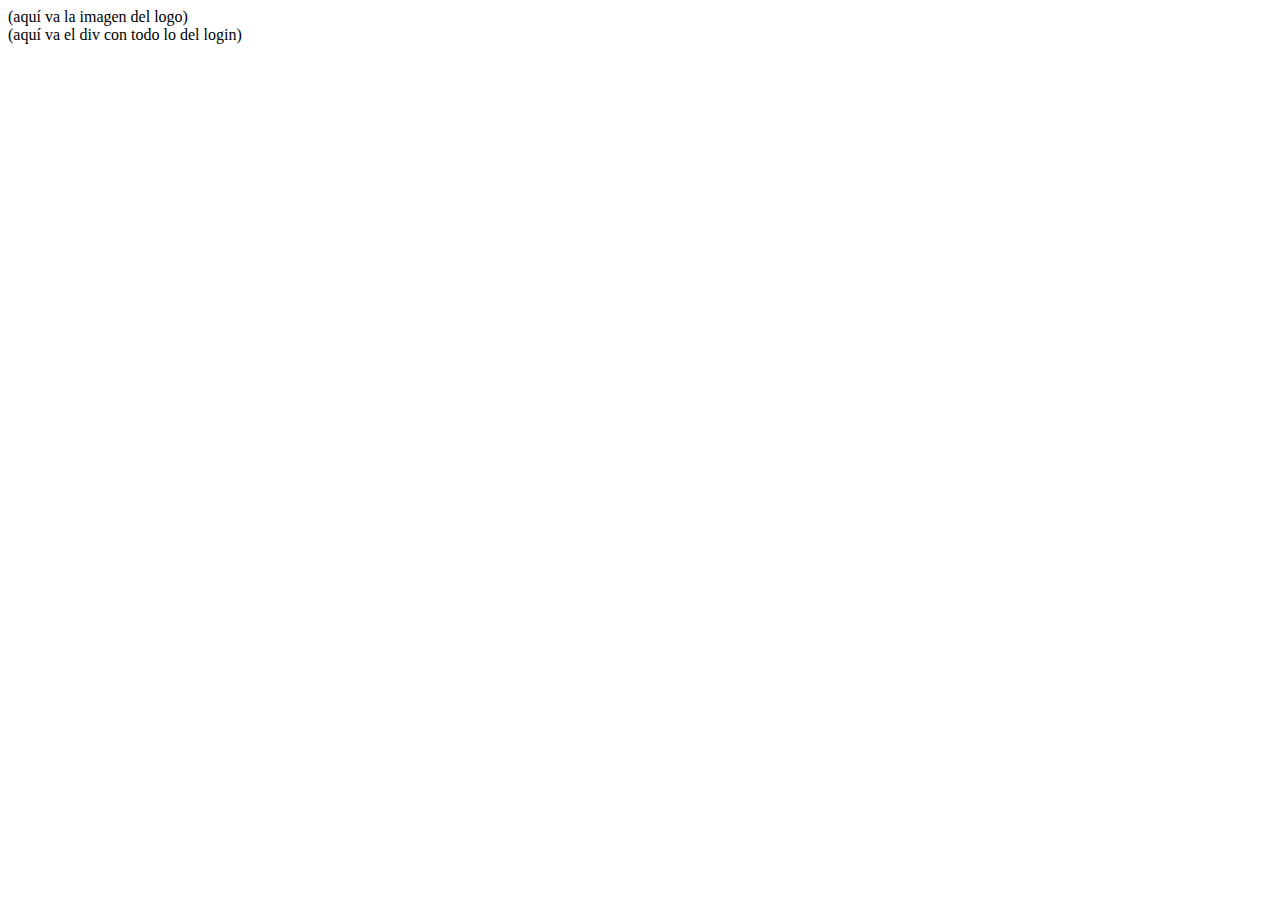
<file: index.html>
<!DOCTYPE html>
<html lang="en">
<head>
    <meta charset="UTF-8">
    <meta name="viewport" content="width=device-width, initial-scale=1.0">
    <meta http-equiv="X-UA-Compatible" content="ie=edge">
    <title>Optimo</title>
</head>
<body>
    <div class="wrapper">
        <div class="wrapper-image">(aquí va la imagen del logo)</div>
        <div class="wrapper-login">(aquí va el div con todo lo del login)</div>
    </div>
</body>
</html>
</file>
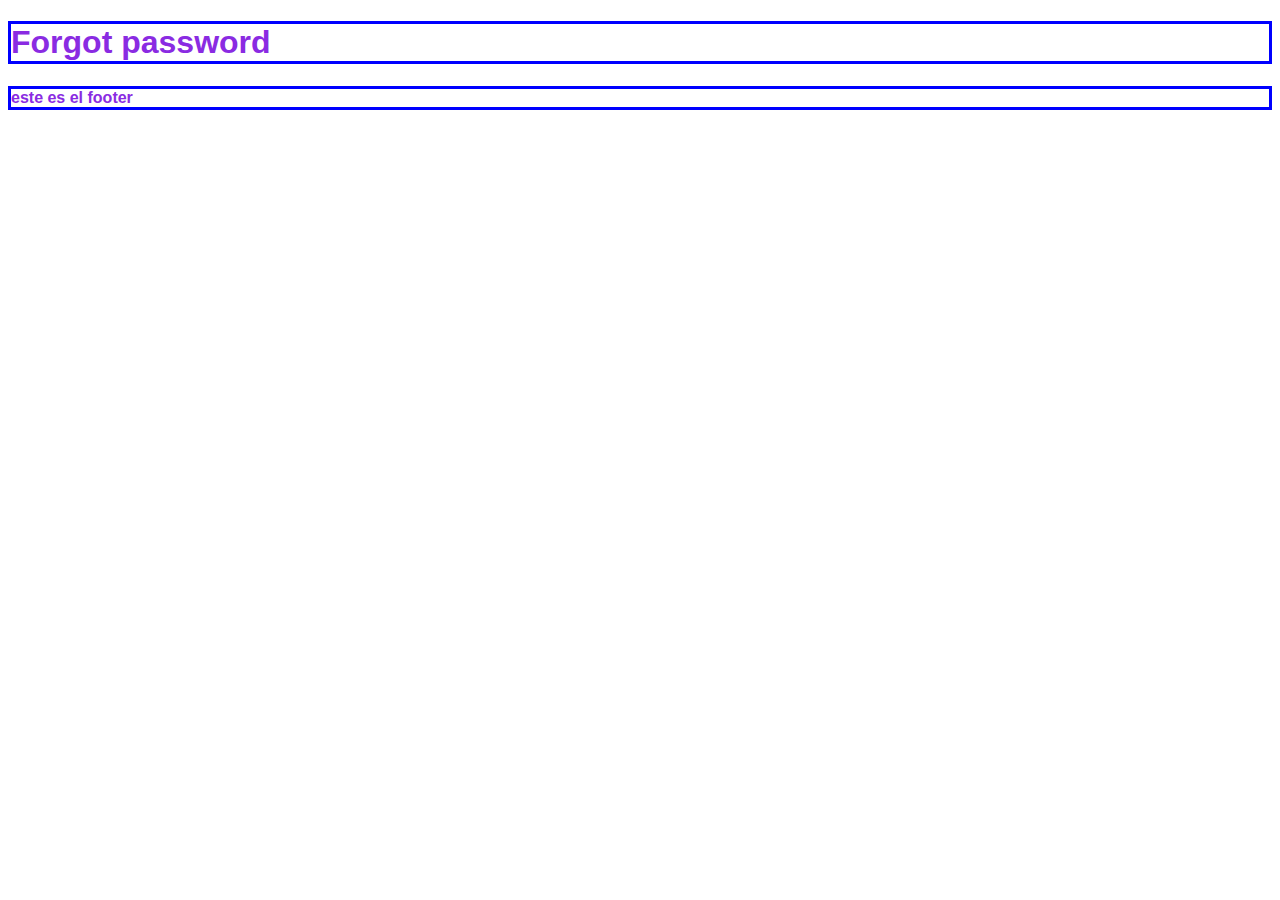
<file: forgot.html>
<!DOCTYPE html>
<html lang="en">
<head>
    <meta charset="UTF-8">
    <meta name="viewport" content="width=device-width, initial-scale=1.0">
    <meta http-equiv="X-UA-Compatible" content="ie=edge">
    <link rel="stylesheet" href="./forgot.css">
    <title>Forgot Password</title>
</head>
<body>
    <!-- este es el titulo del forgot password-->
    <h1 class="main-title wrapper pepito papa US-example" >Forgot password</h1>

    <p>
        <section>

            <article>
                <footer class="main-title">
                    este es el footer
                </footer>
            </article>
        </section>
    </p>
</body>
</html>
</file>
<file: forgot.css>
/*REFERENCIAS*/

/*
 # = id
 . = class (clases)
*/
.main-title {
    border: solid 3px blue;
    color: blueviolet; 
    font-family: Arial, Helvetica, sans-serif; 
    font-weight: bold; 
    size: 30px;
}
</file>
